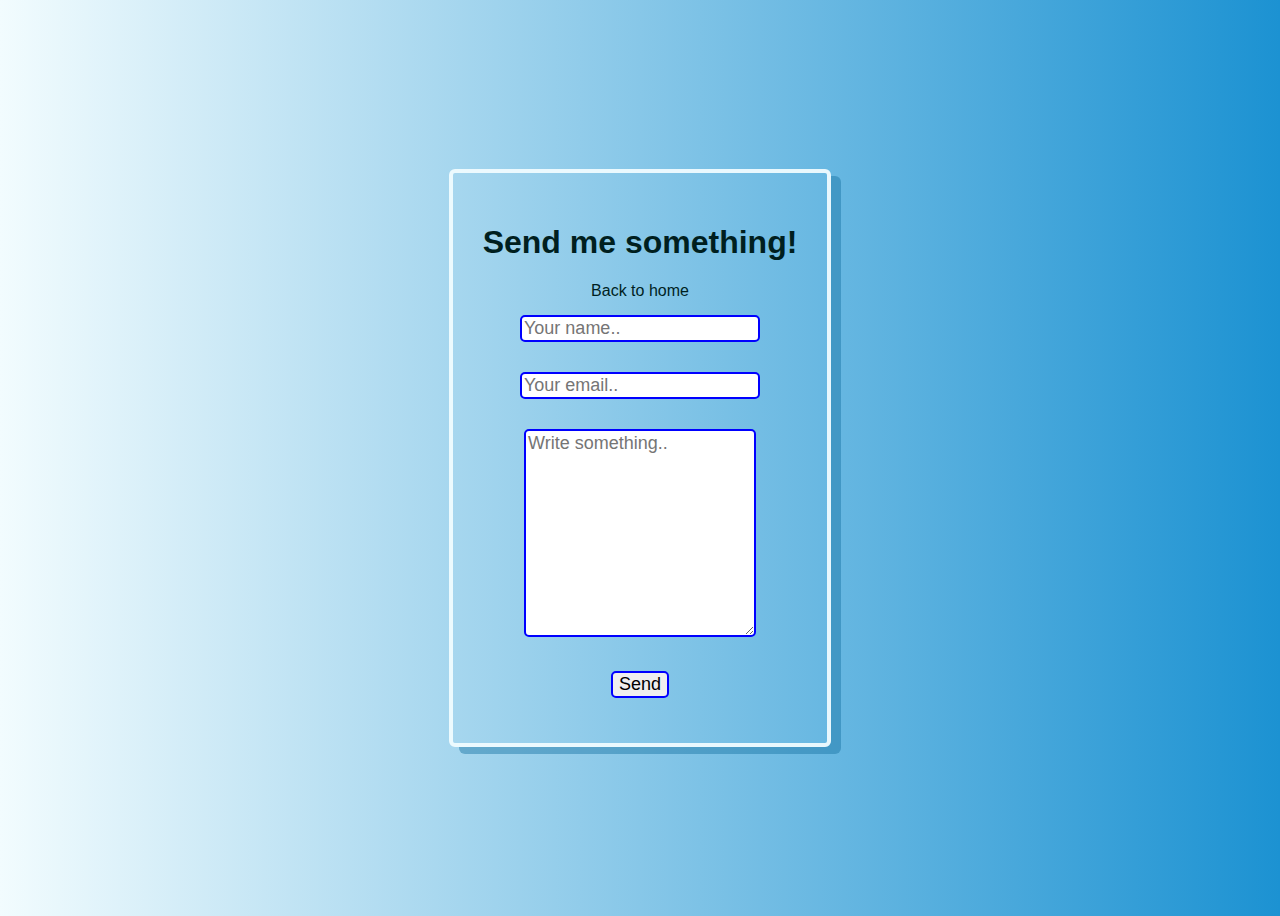
<file: contact.html>
<!DOCTYPE html>
<html>

<head>
	<meta charset="utf-8">
	<meta name="viewport" content="width=device-width">
	<!-- ^ the viewport meta tag is to make your webpage responsive according to screen size -->
	<title>Bre Boersma</title>
	<!-- ^ your webpage's title -->
	<link href="style.css" rel="stylesheet" type="text/css" />
	<!-- ^ where we link our CSS file to our webpage -->
  <link rel="stylesheet" href="https://cdnjs.cloudflare.com/ajax/libs/font-awesome/5.15.1/css/all.min.css">
</head>

<body>

<div class="card">
  <h1> Send me something! </h1>
  <a href+ "/" >Back to home</a>
  <form name="contact" netlify>
    <input class="form" type="text" id="name" name="name" placeholder="Your name..">
    <br />
    <input class="form" type="text" id="email" name="email" placeholder="Your email..">
    <br />
    <textarea class="form" id="subject" name="subject" placeholder="Write something.." style="height:200px"></textarea>
    <br />
    <button class="form" type="submit">Send</button>
    </form>

	<script src="script.js">

	</script>
	<!-- ^ where we link our JS file to our webpage (we don't need to worry about this for now!) -->
</body>

</html>
</file>
<file: style.css>
body {
font-family:'Lucida Sans', 'Lucida Sans Regular', 'Lucida Grande', 'Lucida Sans Unicode', Geneva, Verdana, sans-serif;
text-align:center;
display: flex;
justify-content: center;
align-items: center;
height: 100vh;
color: rgb(0, 31, 31);
background: #1c92d2;  /* fallback for old browsers */
background: -webkit-linear-gradient(to right, #f2fcfe, #1c92d2);  /* Chrome 10-25, Safari 5.1-6 */
background: linear-gradient(to right, #f2fcfe, #1c92d2); /* W3C, IE 10+/ Edge, Firefox 16+, Chrome 26+, Opera 12+, Safari 7+ */
}

.card {
  padding: 30px;
  border: 4px solid rgba(241, 252, 255, 0.932);
  box-shadow: 10px 7px #1973a375;
  border-radius: 6px;
}

.dark {
background: #0F2027;  /* fallback for old browsers */
background: -webkit-linear-gradient(to right, #2C5364, #203A43, #0F2027);  /* Chrome 10-25, Safari 5.1-6 */
background: linear-gradient(to right, #2C5364, #203A43, #0F2027); /* W3C, IE 10+/ Edge, Firefox 16+, Chrome 26+, Opera 12+, Safari 7+ */
color: azure; 
}

.dark > .card > a {
  color: azure;
}
.socials {
  width: 100%;
  height: auto;
  margin: auto;
  margin-top: 20px;
  margin-bottom: 20px;
}
.socials ul{
  margin: 0px;
  padding: 0px;
  text-align: center;
}
.socials ul li{
  display: inline-flex;
  justify-content: center;
  flex-flow: column;
  width: 70px;
  height: 70px;
  text-align: center;
  background: #1973a375;
  border-radius: 70%;
  margin: 5px 10px;
}
.socials ul li a{
  text-decoration: none;
  text-align: center;
  color: #fff;
  text-align: center; 
  color: #fff;
  font-size: 30px;
}
.socials ul li a i{
  line-height: 100px;
}
.socials ul li:nth-child(1){
  background:#55acee ;
}
.socials ul li:nth-child(2){
  background: #0077B5 ;
}
.socials ul li:nth-child(3){
  background: #dd4b39 ;
}
.socials ul li:hover{
  background: #1973a375;
}

Img{
  height: 150px;
  border-radius: 20%
}

a{
  color:  rgb(0, 31, 31);

}

.form {
  font-family: -apple-system, BlinkMacSystemFont, 'Segoe UI', Roboto, Oxygen, Ubuntu, Cantarell, 'Open Sans', 'Helvetica Neue', sans-serif;
  font-size: 18px;
  border: 2px solid blue;
  border-radius: 5px;
  margin: 15px 0px;
}
</file>
